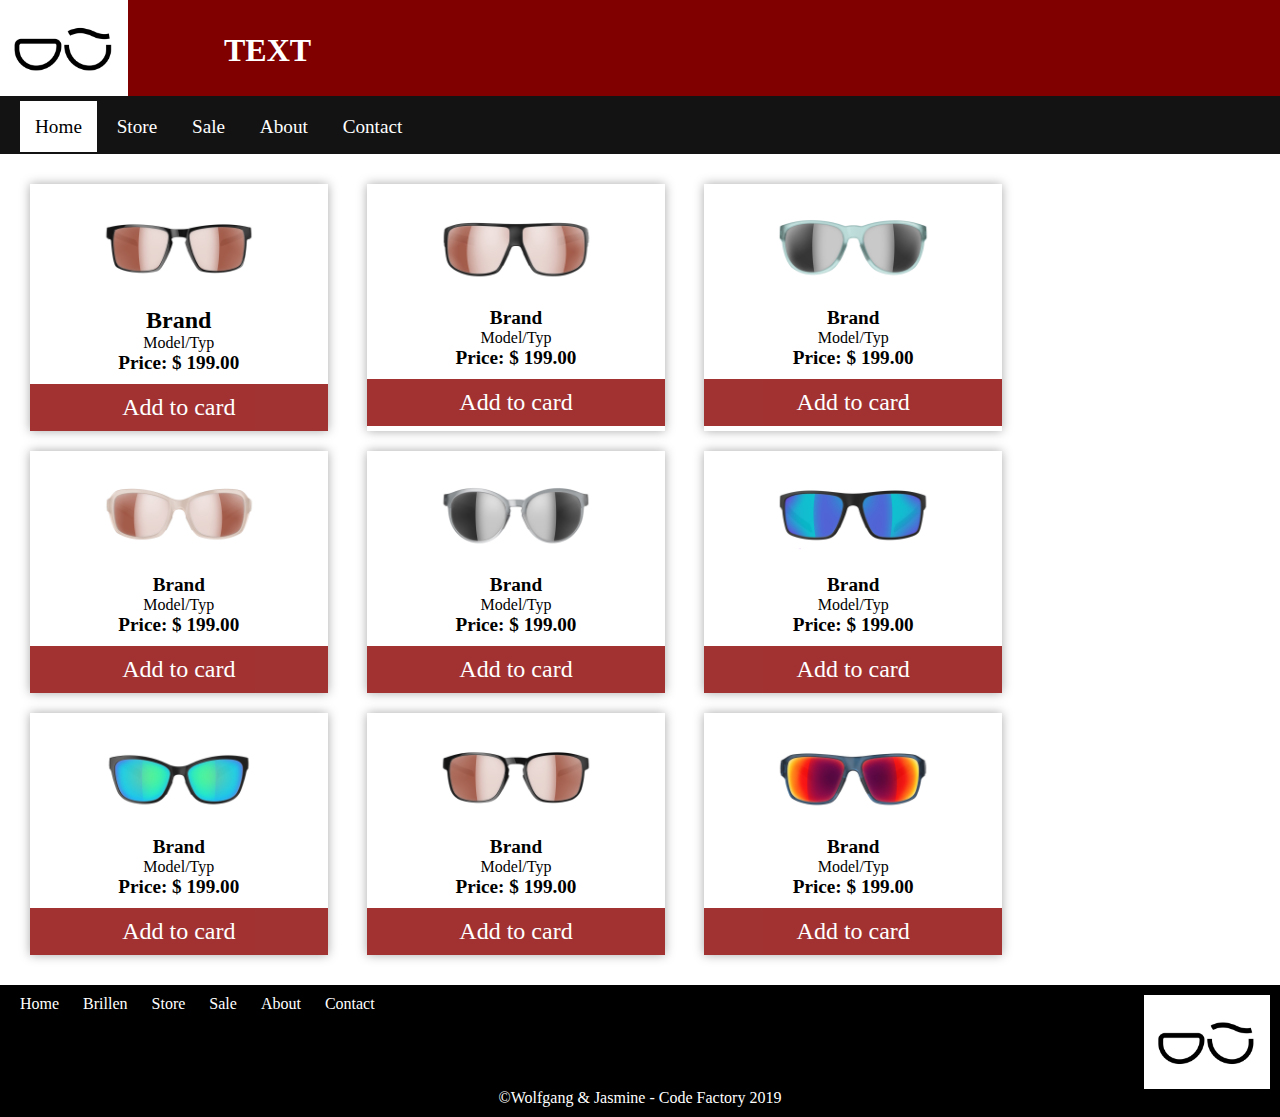
<file: Challenge1/index.html>
<!DOCTYPE html>
<html>
	<head>
		<meta charset="UTF-8">
		<link rel="stylesheet" href="style.css">
		<title>Shopping Cart</title>
	</head>
	
	<body>
		<header>
            <img src="img/logo.jpg" alt="BrillenLogo">
			<h1>TEXT</h1>
		</header>
		
	   <nav>
			<a class="active" href="index.html">Home</a>
			<a href="tab/store.html">Store</a>
			<a href="#">Sale</a>
			<a href="#">About</a>
			<a href="#">Contact</a>
		</nav>
		
		<main>
			<article class="flex">
			
			
			<div class="item shadow" id="item1">
				<img src="img/1_001.jpg">
				<h2 id="test">Brand</h2>
				<p>Model/Typ</p>
				<h3>Price: $ 199.00</h3>
				<button type="button" onclick="addToCart(1)">Add to card</button>
			</div>
			
			
			
			
			
			<div class="item shadow" id="item2">
                <img src="img/1_002.jpg">
                <h3>Brand</h3>
                <p>Model/Typ</p>
                <h3>Price: $ 199.00</h3>
                <button type="button">Add to card</button>
			</div>

			<div class="item shadow" id="item3">
                <img src="img/1_003.jpg">
                <h3>Brand</h3>
                <p>Model/Typ</p>
                <h3>Price: $ 199.00</h3>
                <button type="button">Add to card</button>
			</div>

			<div class="item shadow" id="item4">
                <img src="img/1_004.jpg">
                <h3>Brand</h3>
                <p>Model/Typ</p>
                <h3>Price: $ 199.00</h3>
                <button type="button">Add to card</button>
			</div>

			<div class="item shadow" id="item5">
                <img src="img/1_005.jpg">
                <h3>Brand</h3>
                <p>Model/Typ</p>
                <h3>Price: $ 199.00</h3>
                <button type="button">Add to card</button>
			</div>

			<div class="item shadow" id="item6">
                <img src="img/1_006.jpg">
                <h3>Brand</h3>
                <p>Model/Typ</p>
                <h3>Price: $ 199.00</h3>
                <button type="button">Add to card</button>
			</div>
			
			<div class="item shadow" id="item7">
                <img src="img/1_007.jpg">
                <h3>Brand</h3>
                <p>Model/Typ</p>
                <h3>Price: $ 199.00</h3>
                <button type="button">Add to card</button>
			</div>
			
			<div class="item shadow" id="item8">
                <img src="img/1_008.jpg">
                <h3>Brand</h3>
                <p>Model/Typ</p>
                <h3>Price: $ 199.00</h3>
                <button type="button">Add to card</button>
			</div>
			
			<div class="item shadow" id="item9">
                <img src="img/1_009.jpg">
                <h3>Brand</h3>
                <p>Model/Typ</p>
                <h3>Price: $ 199.00</h3>
                <button type="button">Add to card</button>
			</div>
			</article>
			
			<aside>
			</aside>
		</main>
			
		<footer>
			<a class="active">Home</a>   
			<a>Brillen</a>
			<a>Store</a>
			<a>Sale</a>
			<a>About</a>
			<a>Contact</a>
				
			<img src="img/logo.jpg" alt="BrillenLogo">
			<p>&copy;Wolfgang & Jasmine - Code Factory 2019</p>
		</footer>
		
		<script>
			function addToCart(num) {
						var brands = document.getElementById("item1").childNodes[1].textContent;
						console.log(brands);
				
			}
		</script>
		
	</body>
	
	
</html>
</file>
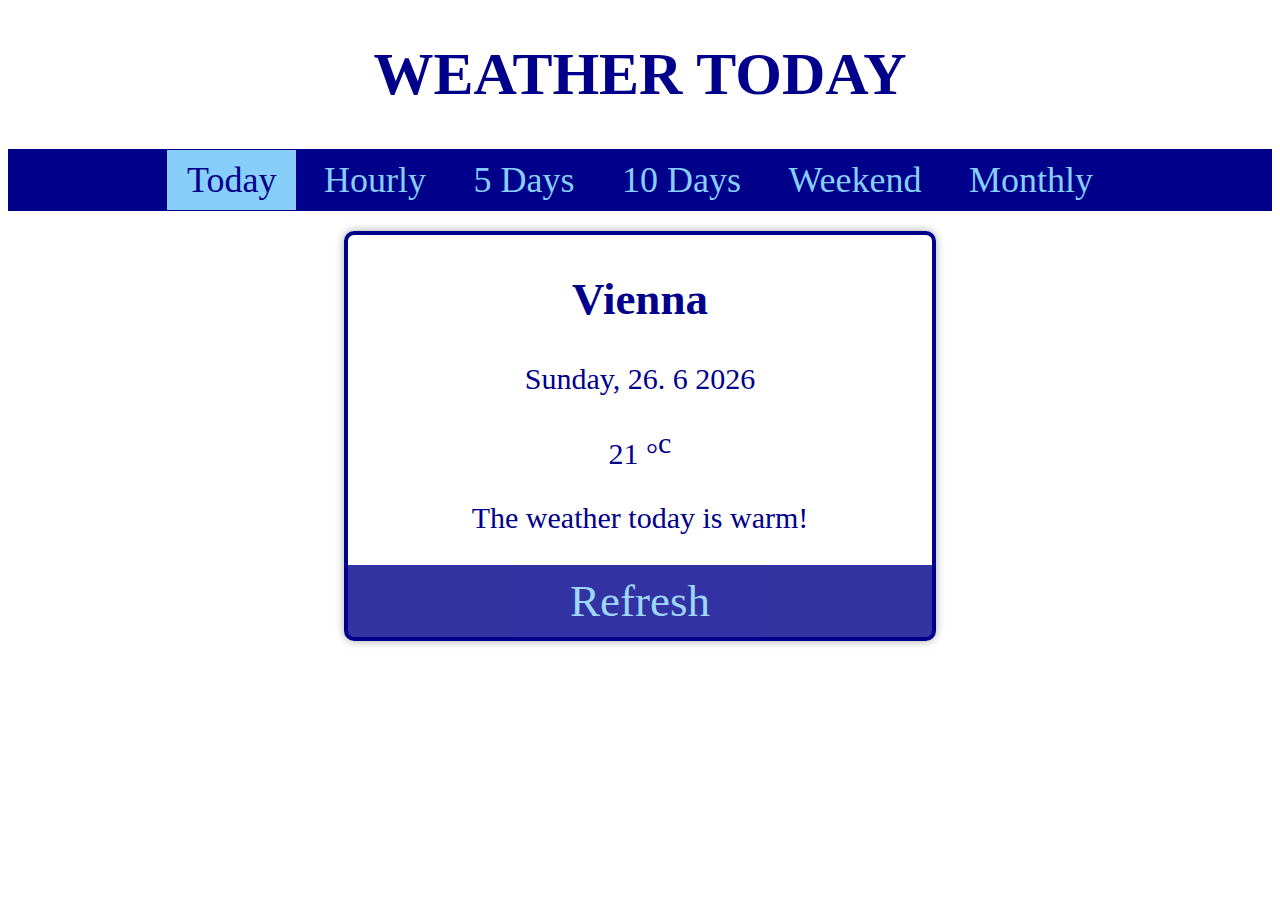
<file: Jasmine/index.html>
<!DOCTYPE html>
<html>
	<head>
		<title>Titel der Website</title>
		<meta name="author" content="Jasmine">
		<meta name="describtion" content="kurze Beschreibung!">
		<meta charset="utf-8">
		<meta name="viewport" content="width=device-width, initial-scale=1.0">
		<link rel="stylesheet" href="style.css">
		<script language="javascript" type="text/javascript" src="script.js"></script>
	</head>

	<body>
		<header>
			<h1>WEATHER TODAY</h1>
		</header>
		
		<nav>
			<a class="active">Today</a>
			<a>Hourly</a>
			<a>5 Days</a>
			<a>10 Days</a>
			<a>Weekend</a>
			<a>Monthly</a>
		</nav>
		
		<main>
			<div class="flex shadow">
				<div class="item">
					<h2>Vienna</h2>
					<p id="current_date"></p>
					<p><span id="current_celsius"></span> °<sup>c</sup></p>
					<p>The weather today is <span id="weather"><span></p>
					
					<p></p>
					<button type="button" onclick="refresh()">Refresh</button>
				</div>
			</div>
		</main>
		
		<footer>
		
		</footer>
		
		<script>
			document.getElementById("current_date").innerText = dateToday;
			document.getElementById("current_celsius").innerText = celsius;
			document.getElementById("weather").innerText = temp;
		</script>
	</body>
</html>
</file>
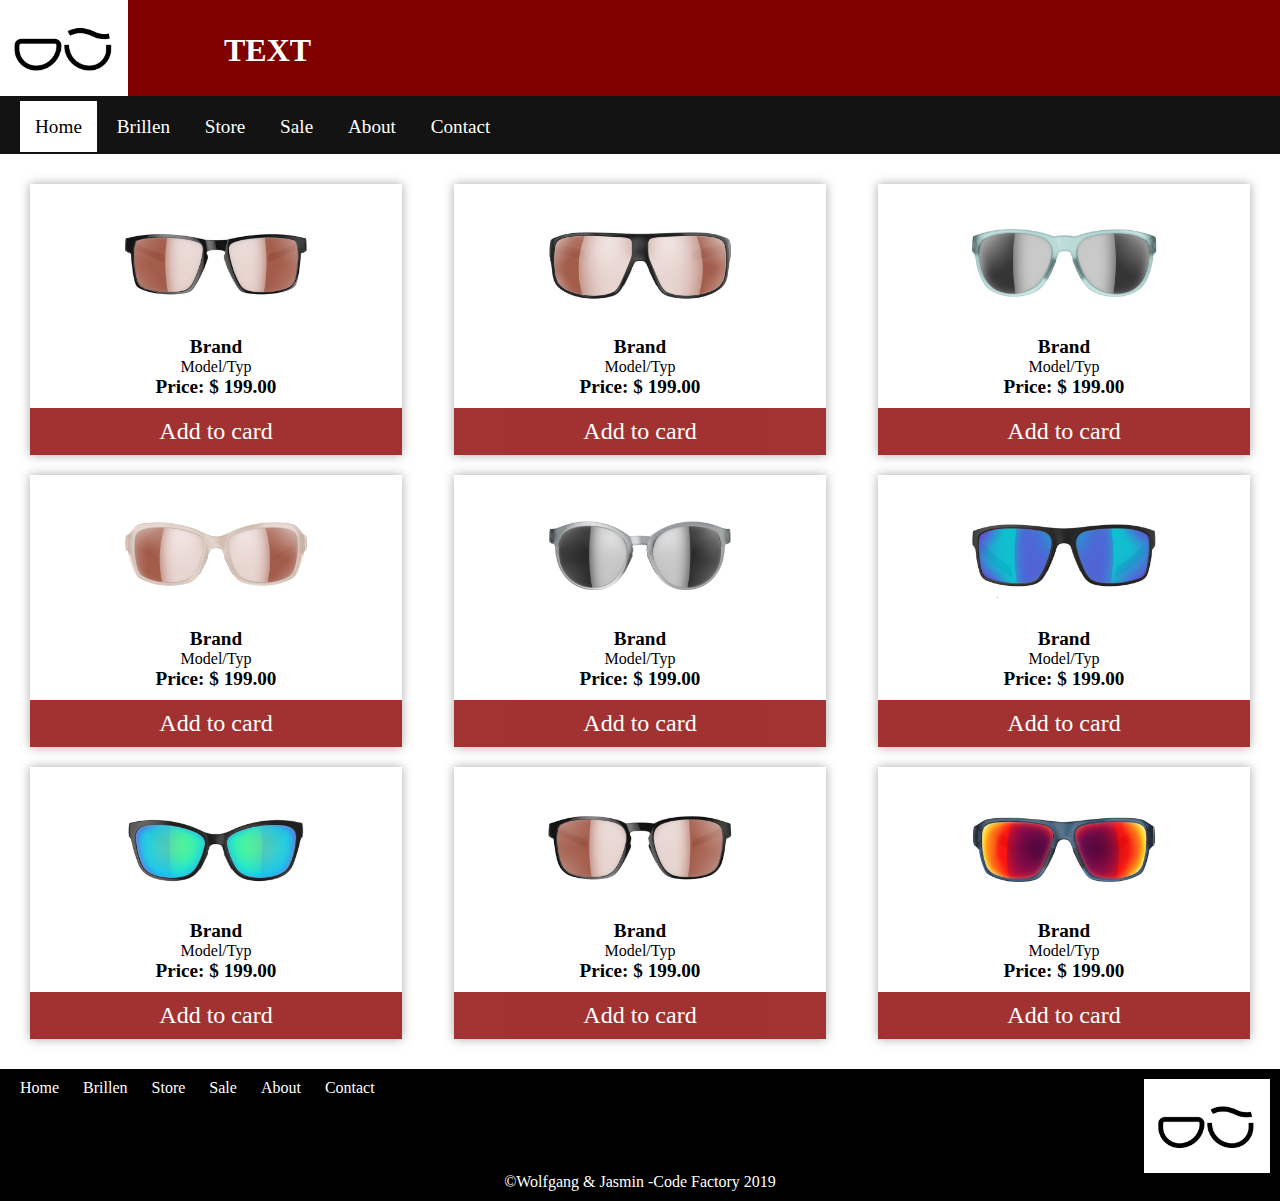
<file: Challenge1/main.html>
<!DOCTYPE html>
<html>
	<head>
		<meta charset="UTF-8">
		<link rel="stylesheet" href="style.css">
		<script language="javascript" type="text/javascript" src="script.js"></script>
		<title>Shopping Cart</title>
	</head>
	
	<body>
		<header>
            <img id="logo" src="logo.jpg" alt="BrillenLogo">
			<h1>TEXT</h1>
		</header>
		
	   <nav>
			<a class="active" href="main.html">Home</a>
			<a href="#">Brillen</a>
			<a href="#">Store</a>
			<a href="#">Sale</a>
			<a href="#">About</a>
			<a href="#">Contact</a>
		</nav>
		
		<main class="flex">
			<div class="item shadow">
				<img src="img/1_001.jpg">
				<h3>Brand</h3>
				<p>Model/Typ</p>
				<h3>Price: $ 199.00</h3>
				<button type="button">Add to card</button>
			</div>

			
			
			
			<div class="item shadow">
                <img src="img/1_002.jpg">
                <h3>Brand</h3>
                <p>Model/Typ</p>
                <h3>Price: $ 199.00</h3>
                <button type="button">Add to card</button>
			</div>

			<div class="item shadow">
                <img src="img/1_003.jpg">
                <h3>Brand</h3>
                <p>Model/Typ</p>
                <h3>Price: $ 199.00</h3>
                <button type="button">Add to card</button>
			</div>

			<div class="item shadow">
                <img src="img/1_004.jpg">
                <h3>Brand</h3>
                <p>Model/Typ</p>
                <h3>Price: $ 199.00</h3>
                <button type="button">Add to card</button>
			</div>

			<div class="item shadow">
                <img src="img/1_005.jpg">
                <h3>Brand</h3>
                <p>Model/Typ</p>
                <h3>Price: $ 199.00</h3>
                <button type="button">Add to card</button>
			</div>

			<div class="item shadow">
                <img src="img/1_006.jpg">
                <h3>Brand</h3>
                <p>Model/Typ</p>
                <h3>Price: $ 199.00</h3>
                <button type="button">Add to card</button>
			</div>
			
			<div class="item shadow">
                <img src="img/1_007.jpg">
                <h3>Brand</h3>
                <p>Model/Typ</p>
                <h3>Price: $ 199.00</h3>
                <button type="button">Add to card</button>
			</div>
			
			<div class="item shadow">
                <img src="img/1_008.jpg">
                <h3>Brand</h3>
                <p>Model/Typ</p>
                <h3>Price: $ 199.00</h3>
                <button type="button">Add to card</button>
			</div>
			
			<div class="item shadow">
                <img src="img/1_009.jpg">
                <h3>Brand</h3>
                <p>Model/Typ</p>
                <h3>Price: $ 199.00</h3>
                <button type="button">Add to card</button>
			</div>
		</main>
			
		<footer>
			<a class="active">Home</a>   
			<a>Brillen</a>
			<a>Store</a>
			<a>Sale</a>
			<a>About</a>
			<a>Contact</a>
				
			<img id="foologo" src="logo.jpg" alt="BrillenLogo">
			<p>&copy;Wolfgang & Jasmin -Code Factory 2019</p>
		</footer>
	</body>
</html>
</file>
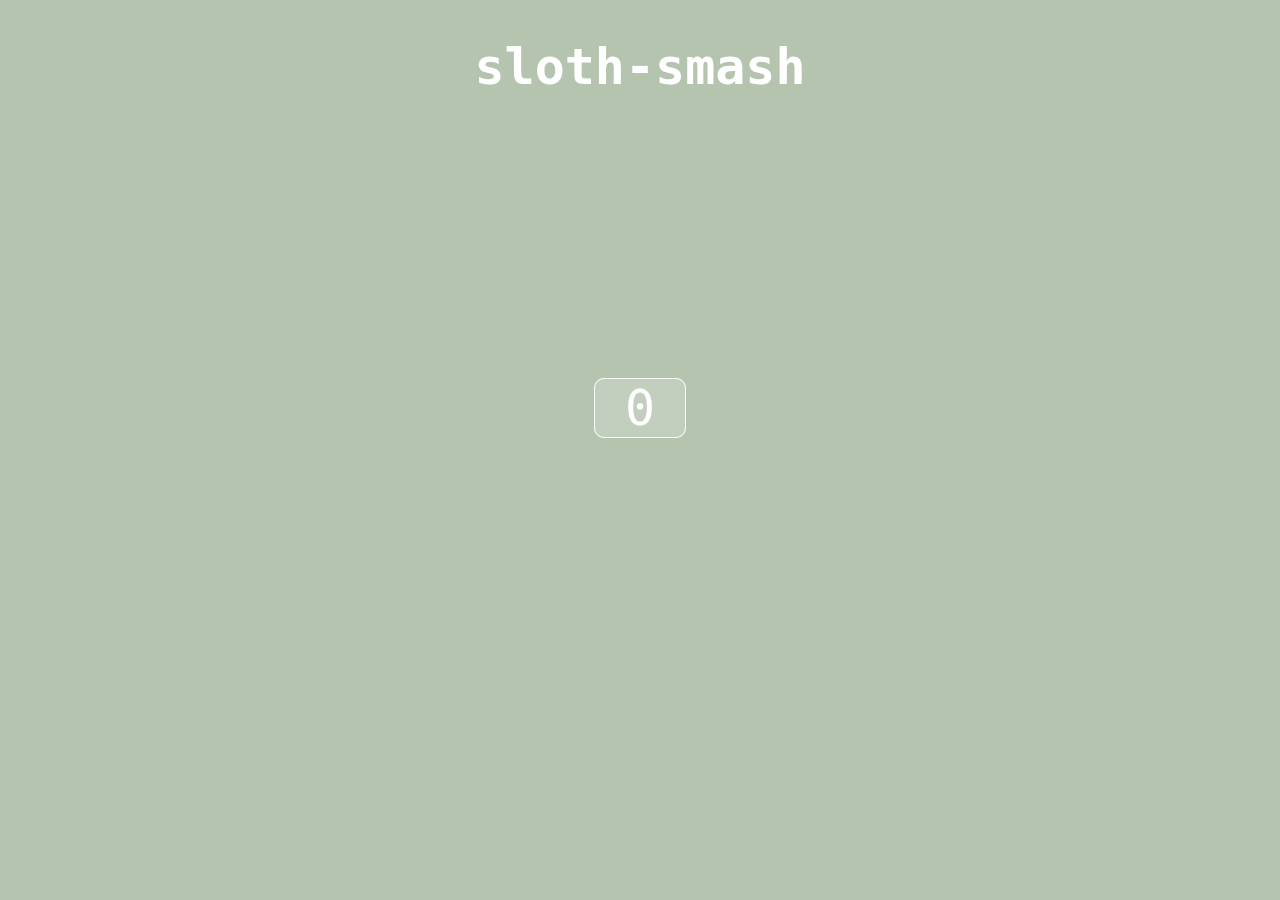
<file: Challenge2/challenge.html>
<!DOCTYPE html>
<html lang="en">
<head>
	<meta charset="UTF-8">
	<title>sloth whack</title>

	<style>
html {
  box-sizing: border-box;
  font-size: 10px;
  background: #B4C4AE;
}

*, *:before, *:after {
  box-sizing: inherit;
}

body {
  padding: 0;
  margin: 0;
  font-family: monospace;
}

h2, .score,.btn {
  text-align: center;
  font-size: 5em;
  line-height: 1;
  margin-bottom: 0;
  color: white
}

.info{
	
	margin: auto
}


.score,.btn {
  background: rgba(255,255,255,0.2);
  padding: 0 3rem;
  line-height: 1;
  border-radius: 1rem;
  	border: 1px solid white;

 
}

.btn{
	margin-left: 45%;
	margin-right: 45%;
	font-size: 3em;
	margin-top: 1.5em;
	padding: 0.7em;
}

.game {
  width: 40em;
  height: 40em;
  display: flex;
  flex-wrap: wrap;
  margin: 0 auto;
}

.cloud {
  flex: 1 0 25%;
  overflow: hidden;
  position: relative;
}

.cloud:after {
  display: block;
  background: url(https://svgsilh.com/svg/576454.svg) bottom center no-repeat;
  background-size: contain;
  content: '';
  width: 100%;
  height:70px;
  position: absolute;
  z-index: 2;
  bottom: -30px;
}

.sloth {
  background: url(http://pngimg.com/uploads/sloth/sloth_PNG12.png) bottom center no-repeat;
  background-size: 100%;
  position: absolute;
  top: 100%;
  width: 100%;
  height: 100%;
  transition:all 0.4s;
}

.cloud.up .sloth {
  top: 0;
}


		.
	</style>
</head>
<body>
	<h2>sloth-smash </h2>
	
	<div class="game">

			

		<div class="cloud ">
			<div class="sloth"></div>
		</div>
		<div class="cloud">
			<div class="sloth"></div>
		</div>
		<div class="cloud ">
			<div class="sloth"></div>
		</div>
		<div class="cloud ">
			<div class="sloth"></div>
		</div>
		<div class="cloud ">
			<div class="sloth"></div>
		</div>
		<div class="cloud ">
			<div class="sloth"></div>
		</div>
		<div class="cloud ">
			<div class="sloth"></div>
		</div>
		<div class="cloud ">
			<div class="sloth"></div>
		</div>
		<div class="info">
		<span class="score">0</span>
		
		</div>
	</div>

	
	

	
</body>
</html>
</file>
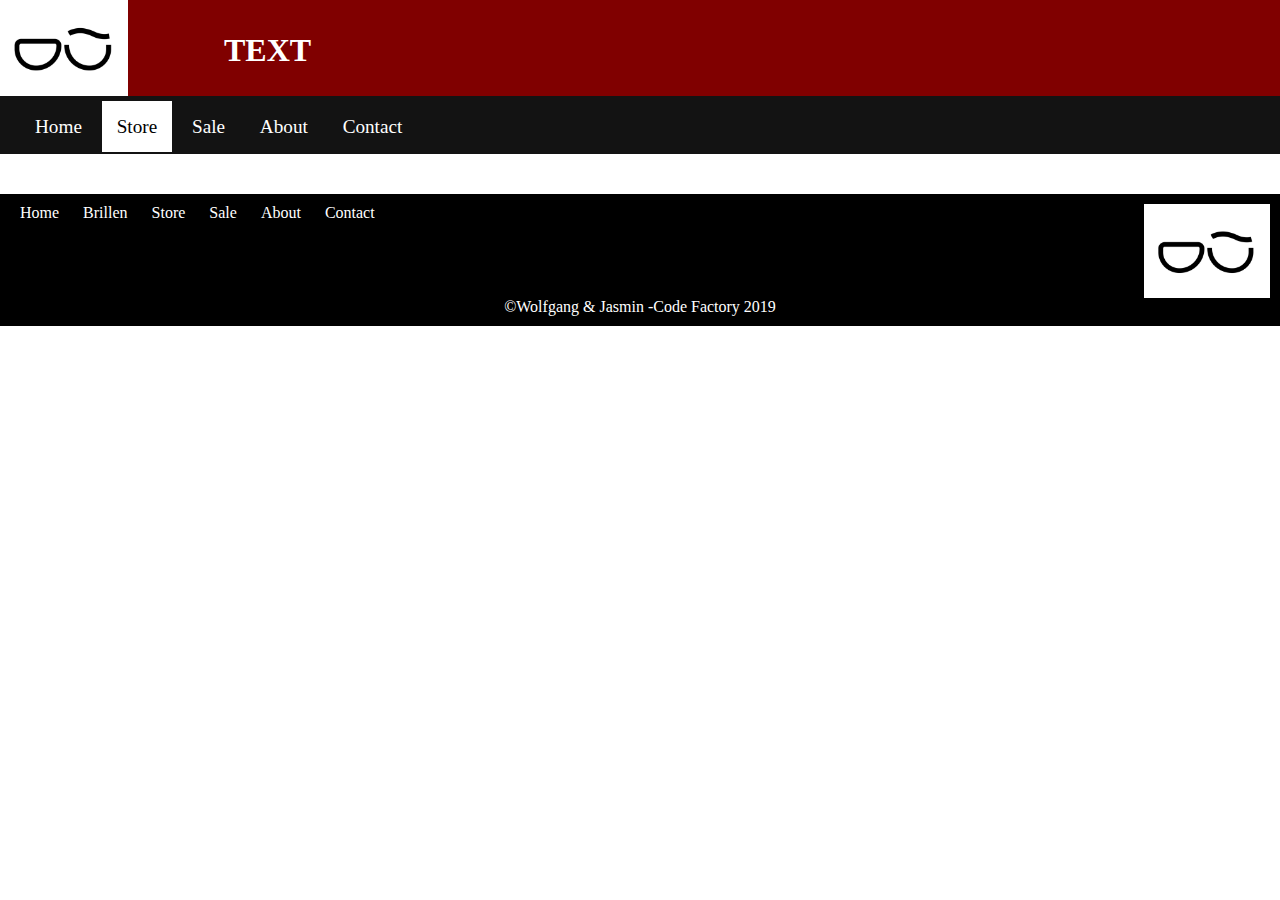
<file: Challenge1/tab/store.html>
<!DOCTYPE html>
<html>
	<head>
		<meta charset="UTF-8">
		<link rel="stylesheet" href="../style.css">
		<script language="javascript" type="text/javascript" src="../script.js"></script>
		<title>Shopping Cart</title>
	</head>
	
	<body>
		<header>
            <img id="logo" src="../img/logo.jpg" alt="BrillenLogo">
			<h1>TEXT</h1>
		</header>
		
	   <nav>
			<a href="../index.html">Home</a>
			<a class="active" href="#">Store</a>
			<a href="#">Sale</a>
			<a href="#">About</a>
			<a href="#">Contact</a>
		</nav>
		
		<main class="flex">

		</main>
			
		<footer>
			<a class="active">Home</a>   
			<a>Brillen</a>
			<a>Store</a>
			<a>Sale</a>
			<a>About</a>
			<a>Contact</a>
				
			<img id="foologo" src="../img/logo.jpg" alt="BrillenLogo">
			<p>&copy;Wolfgang & Jasmin -Code Factory 2019</p>
		</footer>
	</body>
</html>
</file>
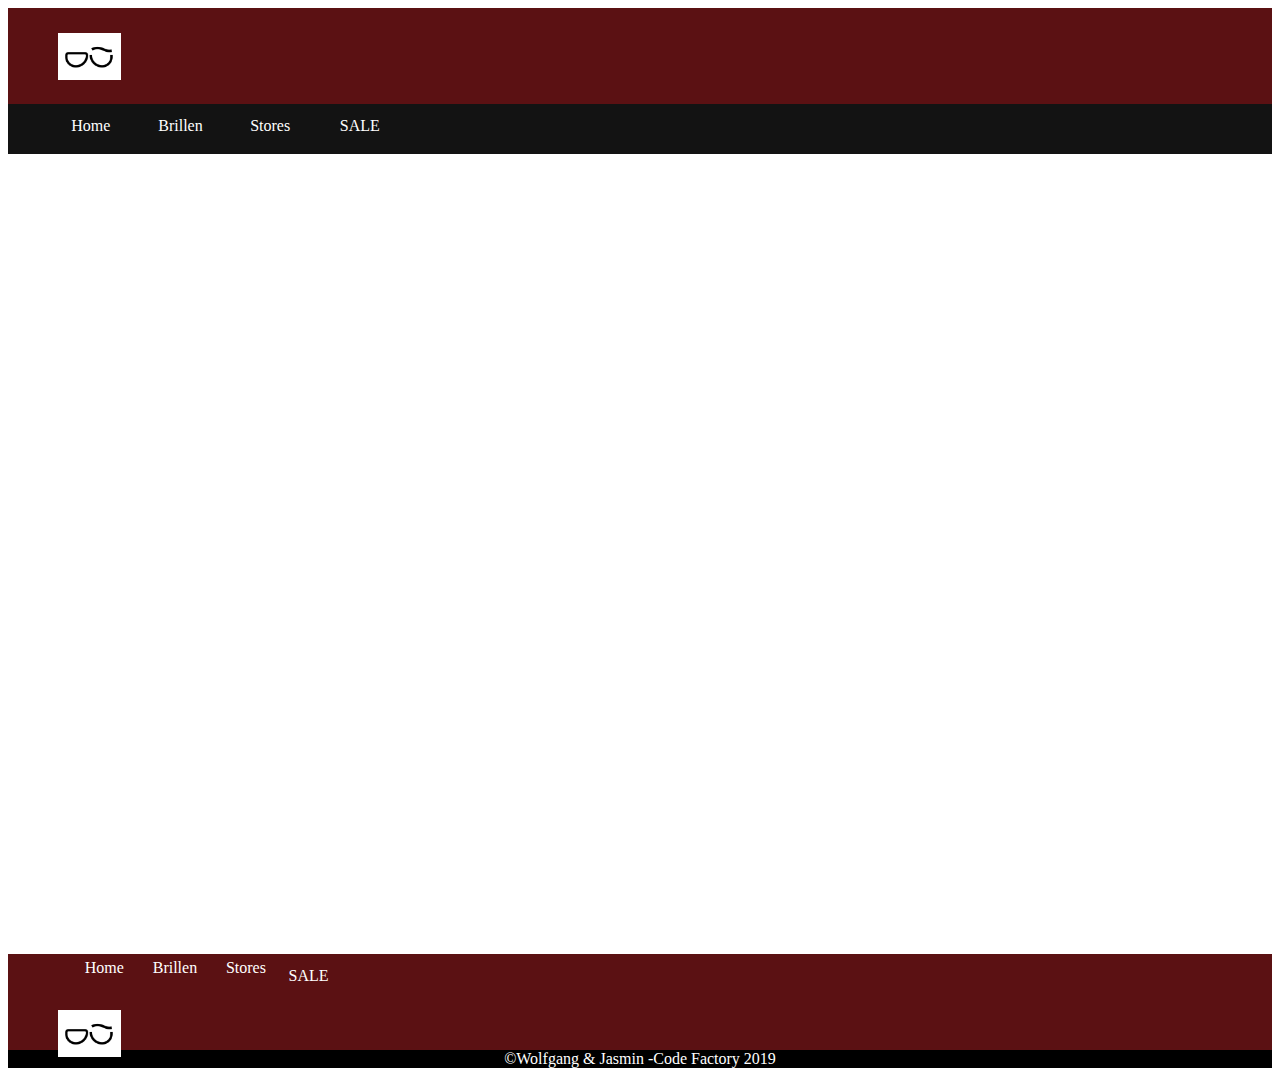
<file: Wolfgang/Challenge/main.html>
<!DOCTYPE html>
<html>
	<head>
		<meta charset="UTF-8">
		<link rel="stylesheet" href="style.css">
			<title>
				Shopping Cart
			</title>
		</head>
		<body>
			 <header class="header">
            <img id="logo" src="logo.jpg" alt="BrillenLogo">
            
               
    </header>
   <nav class="navbar">
        <ul class="item">
            <li class="item-list"><a href="main.html" alt="home">Home</a></li>
            <li class="item-list"><a href="brillen.html" alt="Brillen">Brillen</a></li>
            <li class="item-list"><a href="" alt="culture">Stores</a></li>
            <li class="item-list"><a href="" alt="video">SALE</a></li>
        </ul>
    </nav>
    <main>
    	










    </main>
		



			<footer class="foot">
        <nav class="navibar-bottom">
            <ul class="item-bottom">
                <li class="item-list-bottom"><a href="main.html" alt="home">Home</a></li>
                <li class="item-list-bottom"><a href="brillen.html" alt="Brillen">Brillen</a></li>
                 <li class="item-list-bottom"><a href="" alt="culture">Stores</a></li>
            <li class="item-list"><a href="" alt="video">SALE</a></li>
            </ul>
            
                <img id="foologo" src="logo.jpg" alt="BrillenLogo">
            </a>
        </nav>



        <div id="footer">&copy;Wolfgang & Jasmin -Code Factory 2019</div>
    </footer>
		</body>
	</hmtl>
</file>
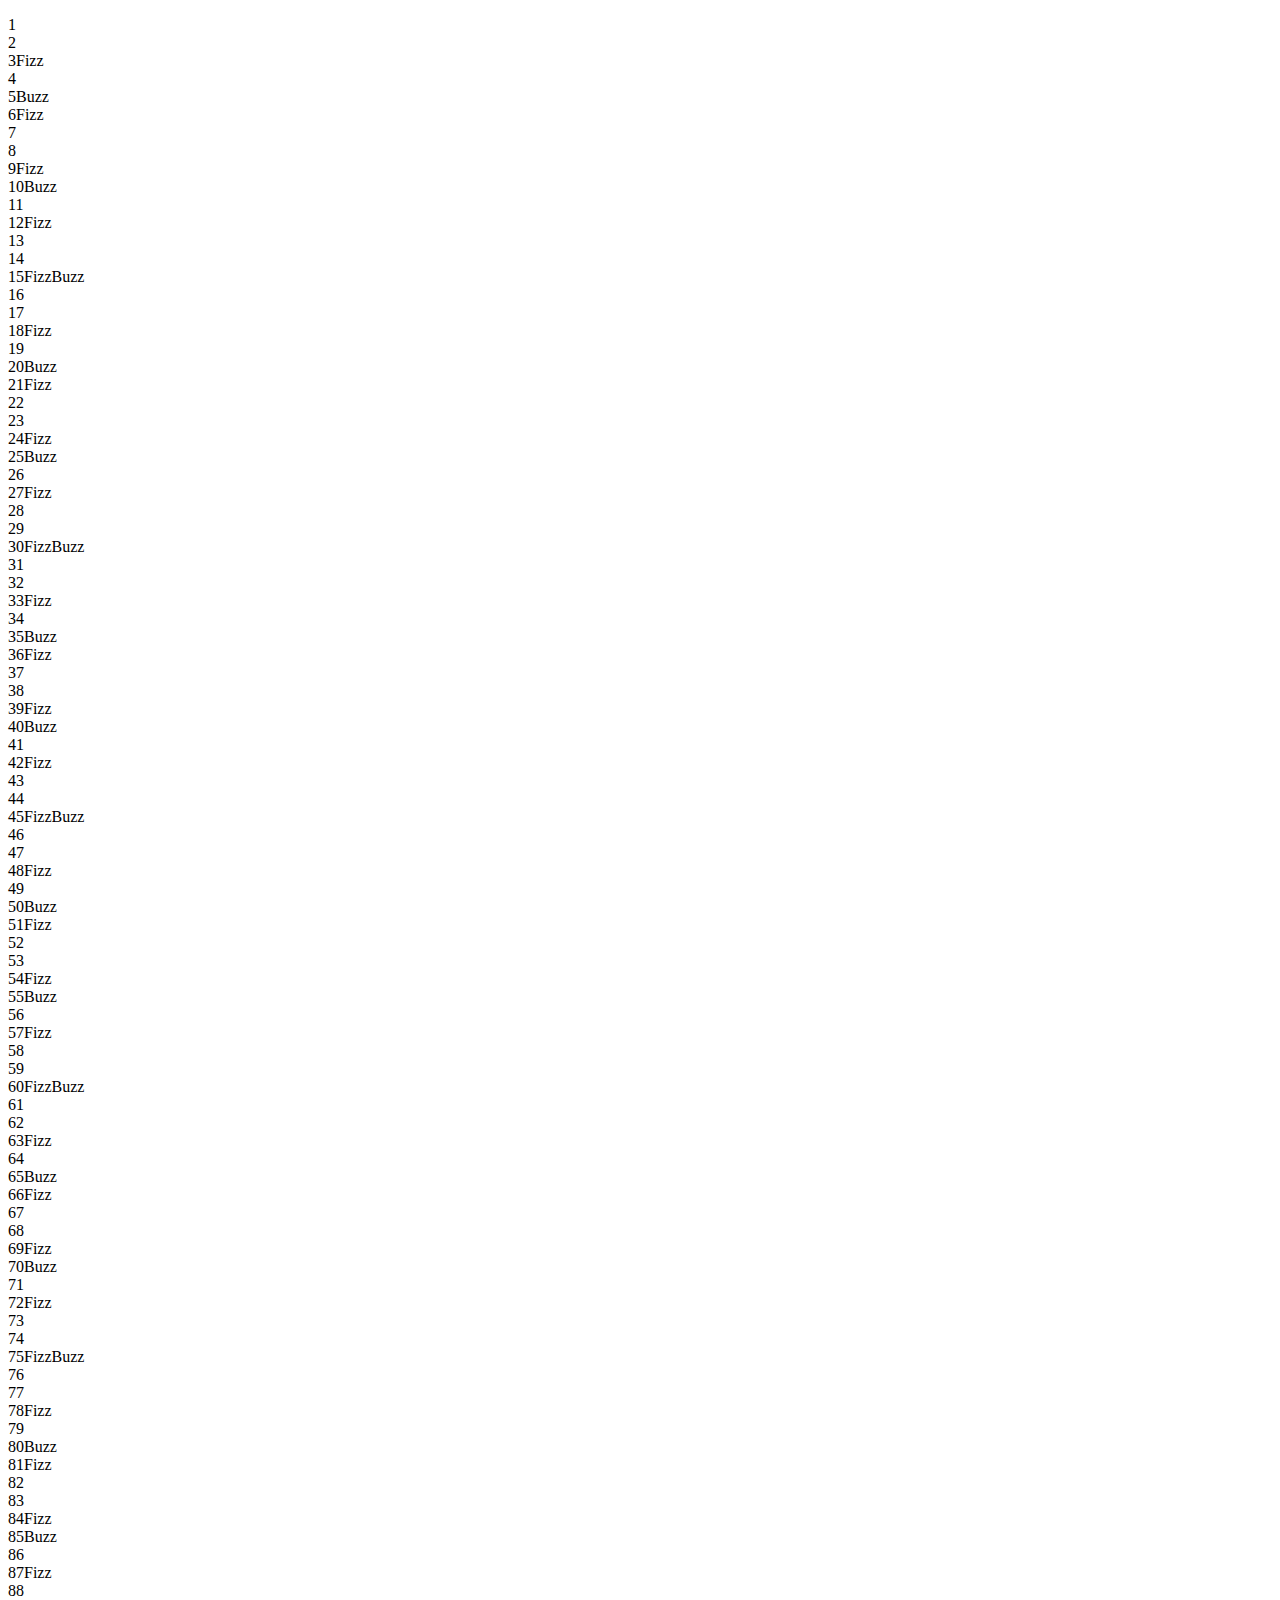
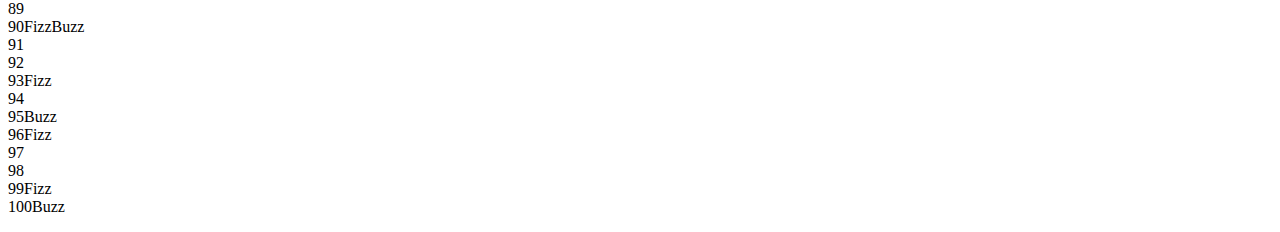
<file: Wolfgang/intermediate/intex2.html>
<!DOCTYPE html>
<html>
	<head>
		<meta charset="UTF-8">
			<title>
				FizzBuzz
			</title>
		</head>
		<body>
			<p id="bob"></p>

			<script src="intex2.js" type="text/javascript" charset="utf-8" async defer></script>	
		</body>
	</hmtl>
</file>
<file: Challenge1/style.css>
p	{ font-size: 1em; }
h1	{ font-size: 2em; }
h2	{ font-size: 1.5em; }
h3	{ font-size: 1.2em; }

/* 
* { border: 1px dashed red; }
*/


* {
	box-sizing: border-box;
	margin: 0;
	font-family: calibri;
}

header {
	background-color: Maroon;
	width: 100%;
	height: 6em;
	color: white;
}

header img {
	height: 100%;
	float: left;
}

header h1 {
	padding: 1em;
	margin-left: 6em;
}


nav{
	font-size: 1.2em;
	background-color: #131313;
	height: 3em;
	padding: 20px;
}

nav a {
	text-decoration: none;
	color: white;
	padding: 15px;
}

nav a:hover:not(.active) {
	background-color: white;
	color: dimgray;
}

nav .active {
	background-color: white;
	color: black;
	cursor: default;
	
}

main {
	padding: 20px;
	
}

article { width: 80%; }
aside	{ width: 20%; }

.flex {
	display: flex;
	flex-wrap: wrap;
	flex-direction: row;
	justify-content: space-between;

}

.item {
	width: 30%;
	text-align: center;
	margin: 10px;
	box-shadow: 0px 0px 10px darkgrey;
}

.item img {
	width: 80%;
	}

.item button {
	width: 100%;
	background-color: darkred;
	color: white;
	font-size: 1.5em;
	margin-top: 10px;
	padding: 10px;
	border: none;
	opacity: 0.8;
	cursor: pointer;
}

.item button:hover {
	opacity: 1;
}

footer {
	background-color: black;
	color: white;
	padding: 10px;
}

footer img {
	width: 10%;
	float: right;
}

footer p {
	clear: both;
	text-align:center;
}

footer a {
	padding: 10px;
}
</file>
<file: Jasmine/style.css>
h1	{ color: darkblue; font-size: 2em; }
h2	{ color: darkblue; font-size: 1.5em; }
h3	{ color: darkblue; font-size: 1.2em; }
p	{ color: darkblue; font-size: 1em; }

/* 
* { border: 1px dashed red; }
*/

* {
	font-family: "Berlin Sans FB";
	font-size: 30px;
}

header {
	text-align: center;
}

nav {
	padding: 10px;
	background-color: darkblue;
	color: LightSkyBlue;
	text-align: center;
}

nav a {
	padding: 10px 20px;
	font-size: 1.2em;
}

nav a:hover:not(.active) {
	background-color: LightSkyBlue;
	color: darkblue;
}

.active {
	background-color: LightSkyBlue;
	color: darkblue;
}

main {
	padding: 0 25%;
	text-align: center;
}

button {
	width: 100%;
	font-size: 1.5em;
	padding: 10px;
	background-color: darkblue;
	color: LightSkyBlue;
	border: none;
	opacity: 0.8;
}

button:hover {
	opacity: 1;
	box-shadow: 0px 0px 10px darkgrey;
}

.shadow { box-shadow: 0px 0px 10px darkgrey; }


/*-- FLEXBOX --*/
.flex {
	display: flex;
	flex-direction: column;
	margin: 20px;
	border: 4px solid darkblue;
	border-radius: 10px;
}
</file>
<file: Wolfgang/Challenge/style.css>
.header{
	background-color: #5B1113;
	width: 100%;
	height: 6em;


}

#logo{
	width: 5%;
	padding-top: 25px;
	padding-left: 50px;
}

.navbar{
	background-color: #131313;
	padding-left: 40px;
	height: 50px;
}
ul.item{
	margin-top: 0px;
	padding: 0px;
}


.item-list{
	padding-top: 13px;
	width: 7%;
	text-align: center;
	display: inline-block;
}

a{
	text-decoration: none;
	color: white;
}

#foot{
	background-color: black;
}
.navibar-bottom{
	background-color: #5B1113;
	width: 100%;
	height: 6em;
}
.navibar-bottom .item-bottom{
	margin: 0;
	display: flex;
	margin-left: 0.5em;
}

.navibar-bottom .item-bottom .item-list-bottom{
	padding: 0.3em 0em 0em 1.8em;
	font-size: 1em;
	list-style: none;
}
.navibar-bottom .item-bottom .item-list-bottom a{
	color: white;
	text-decoration: none;
}
#foologo{

	width: 5%;
	padding-top: 25px;
	padding-left: 50px;
}
#footer{
	background-color: black;
	color: white;
	text-align: center;

}
main{

	height: 800px;
}
</file>
